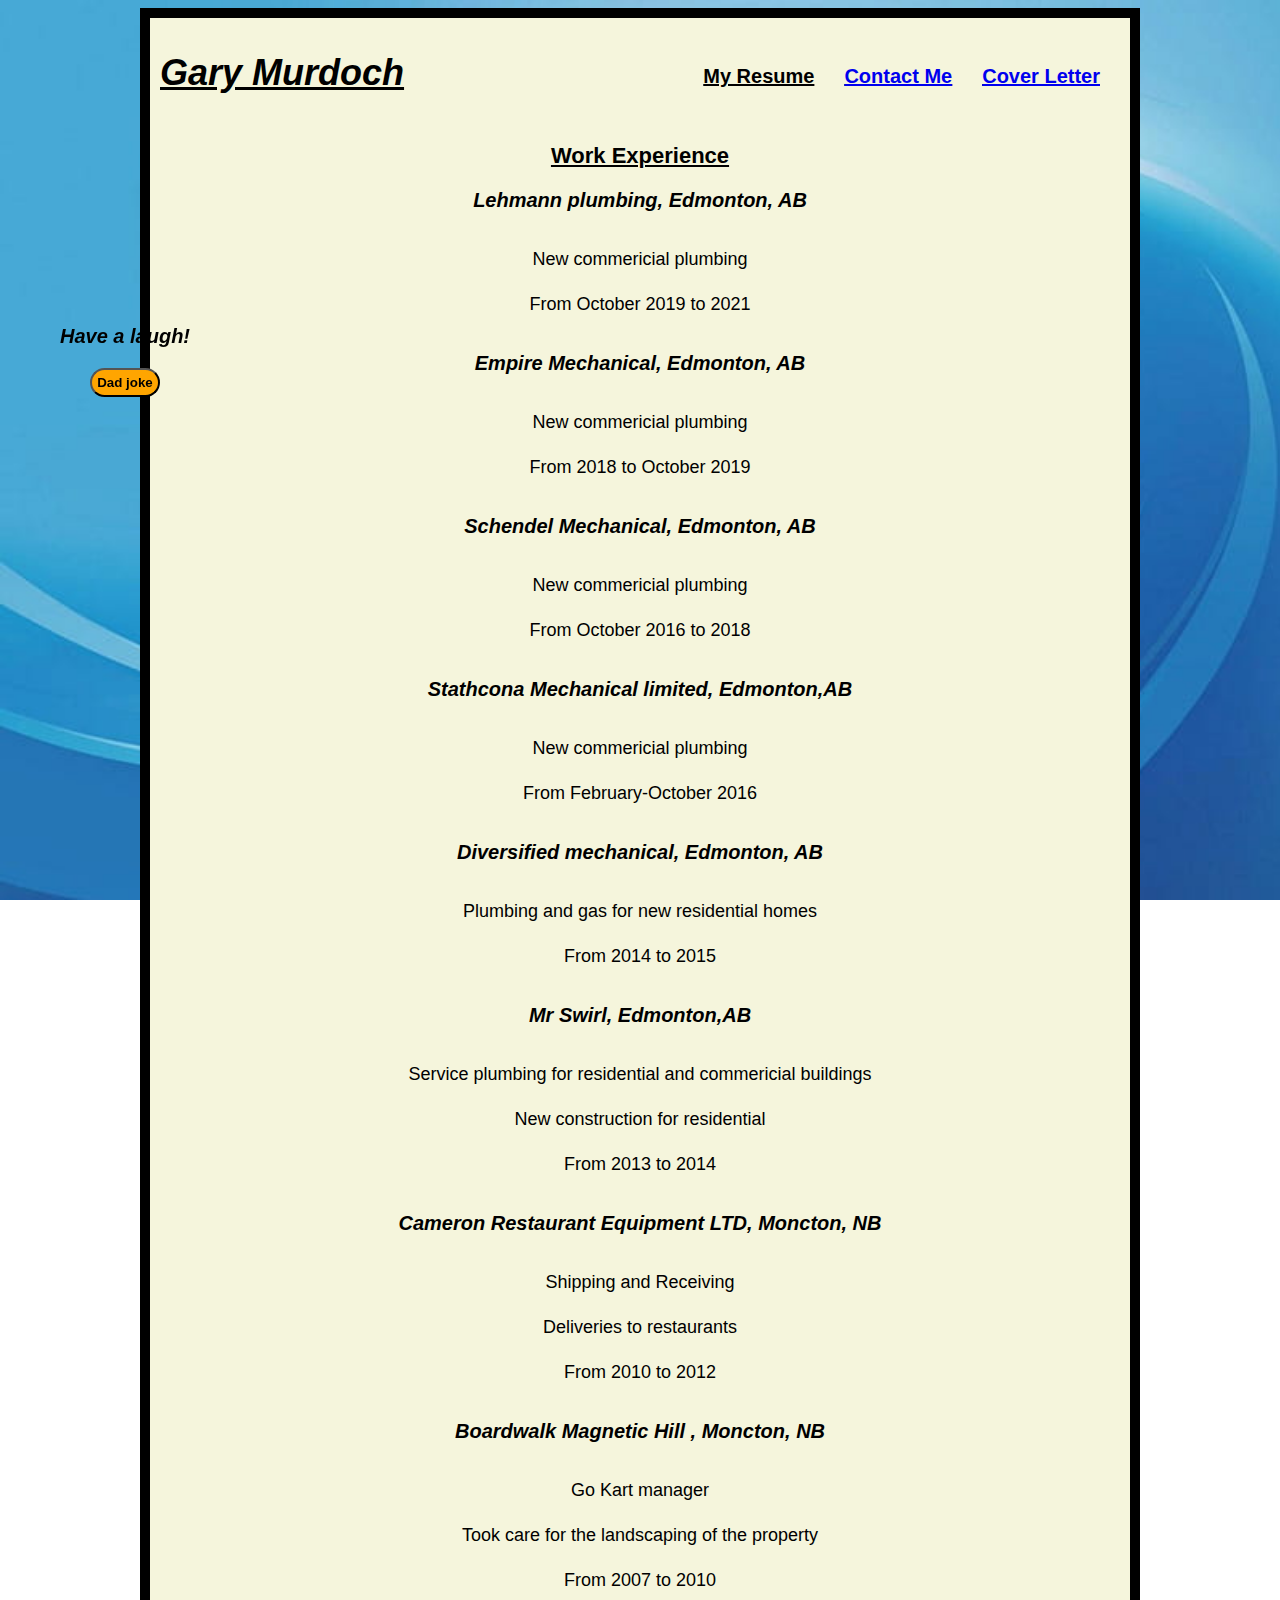
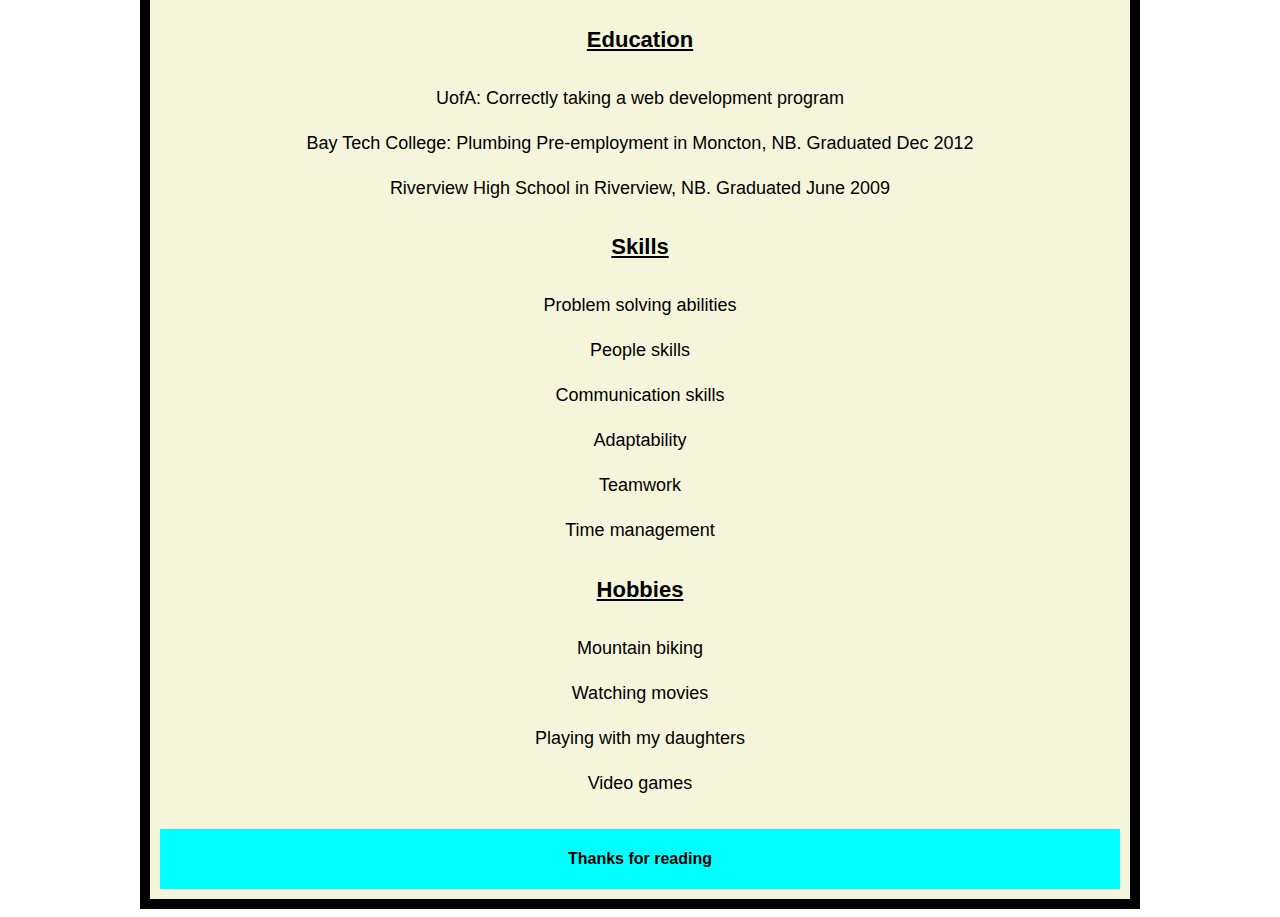
<file: src/index.html>
<!DOCTYPE html>
<html lang="en">
  <head>
    <meta charset="UTF-8">
    <meta name="viewport" content="width=device-width, initial-scale=1.0">
    <title>My Resume</title>
    <link rel="stylesheet" href="css/index.css">
  </head>
  <body>
    <div class="container">
      <div>
    <header class="flex">
        <h1>Gary Murdoch</h1>
        <nav>
          <ul class="flex">
           <li>My Resume</li>
           <li><a href="contactme.html">Contact Me</a></li>
           <li><a href="coverletter.html">Cover Letter</a></li>
          </ul>  
        </nav>
    </header>
  </div>
    <main>
      
        <h2>Work experience</h2>
        <div>
        <h3>Lehmann plumbing, Edmonton, AB</h3>
        <ul>
          <li>New commericial plumbing</li>
          <li>From October 2019 to 2021</li>
        </ul>


        <h3>Empire Mechanical, Edmonton, AB</h3>
        <ul>
          <li>New commericial plumbing</li>
          <li>From 2018 to October 2019  </li>
        </ul>

        <h3>Schendel Mechanical, Edmonton, AB</h3>
        <ul>
          <li>New commericial plumbing</li>
          <li>From October 2016 to 2018 </li>
        </ul>


        <h3>  Stathcona Mechanical limited, Edmonton,AB</h3>
        <ul>
          <li>New commericial plumbing</li>
          <li>From February-October 2016 </li>
        </ul>

        <h3> Diversified mechanical, Edmonton, AB</h3>
        <ul>
          <li>Plumbing and gas for new residential homes</li>
          <li>From 2014 to 2015</li>
        </ul>

        <h3> Mr Swirl, Edmonton,AB</h3>
        <ul>
          <li>Service plumbing for residential and commericial buildings</li>
          <li>New construction for residential</li>
          <li>From 2013 to 2014</li>
        </ul>

        <h3> Cameron Restaurant Equipment LTD, Moncton, NB </h3>
        <ul>
          <li>Shipping and Receiving</li>
          <li>Deliveries to restaurants</li>
          <li>From 2010 to 2012</li>
        </ul>
        <h3>Boardwalk Magnetic Hill , Moncton, NB</h3>
        <ul>
          <li>Go Kart manager</li>
          <li>Took care for the landscaping of the property</li>
          <li>From 2007 to 2010</li>
        </ul>
       


        <h2>Education</h2>
        <ul>
          <li>UofA: Correctly taking a web development program</li>
          <li>Bay Tech College:	Plumbing Pre-employment in Moncton, NB.	Graduated Dec 2012</li>
          <li>Riverview High School in Riverview, NB. Graduated June 2009</li> 
        </ul>
        <h2>Skills</h2>
        <ul>
          <li>Problem solving abilities</li>
          <li>People skills</li>
          <li>Communication skills</li>
          <li>Adaptability</li>
          <li>Teamwork</li>
          <li>Time management</li>
        </ul>
        <h2>Hobbies</h2>
      <ul>
        <li>Mountain biking</li>
        <li>Watching movies</li>
        <li>Playing with my daughters</li>
        <li>Video games</li>
      </ul>
     </div>

    </main>
    
          
    <article>
      <h3>Have a laugh!</h3>
      <p id="dadjoke"></p>
      <button id="joke" >Dad joke</button>
      <div id="clock"></div>
    </article>
  
  
    <footer>Thanks for reading</footer>
	  <script src="js/scripts.js" defer></script>
  </div>
 
 
  </body>
</html>
</file>
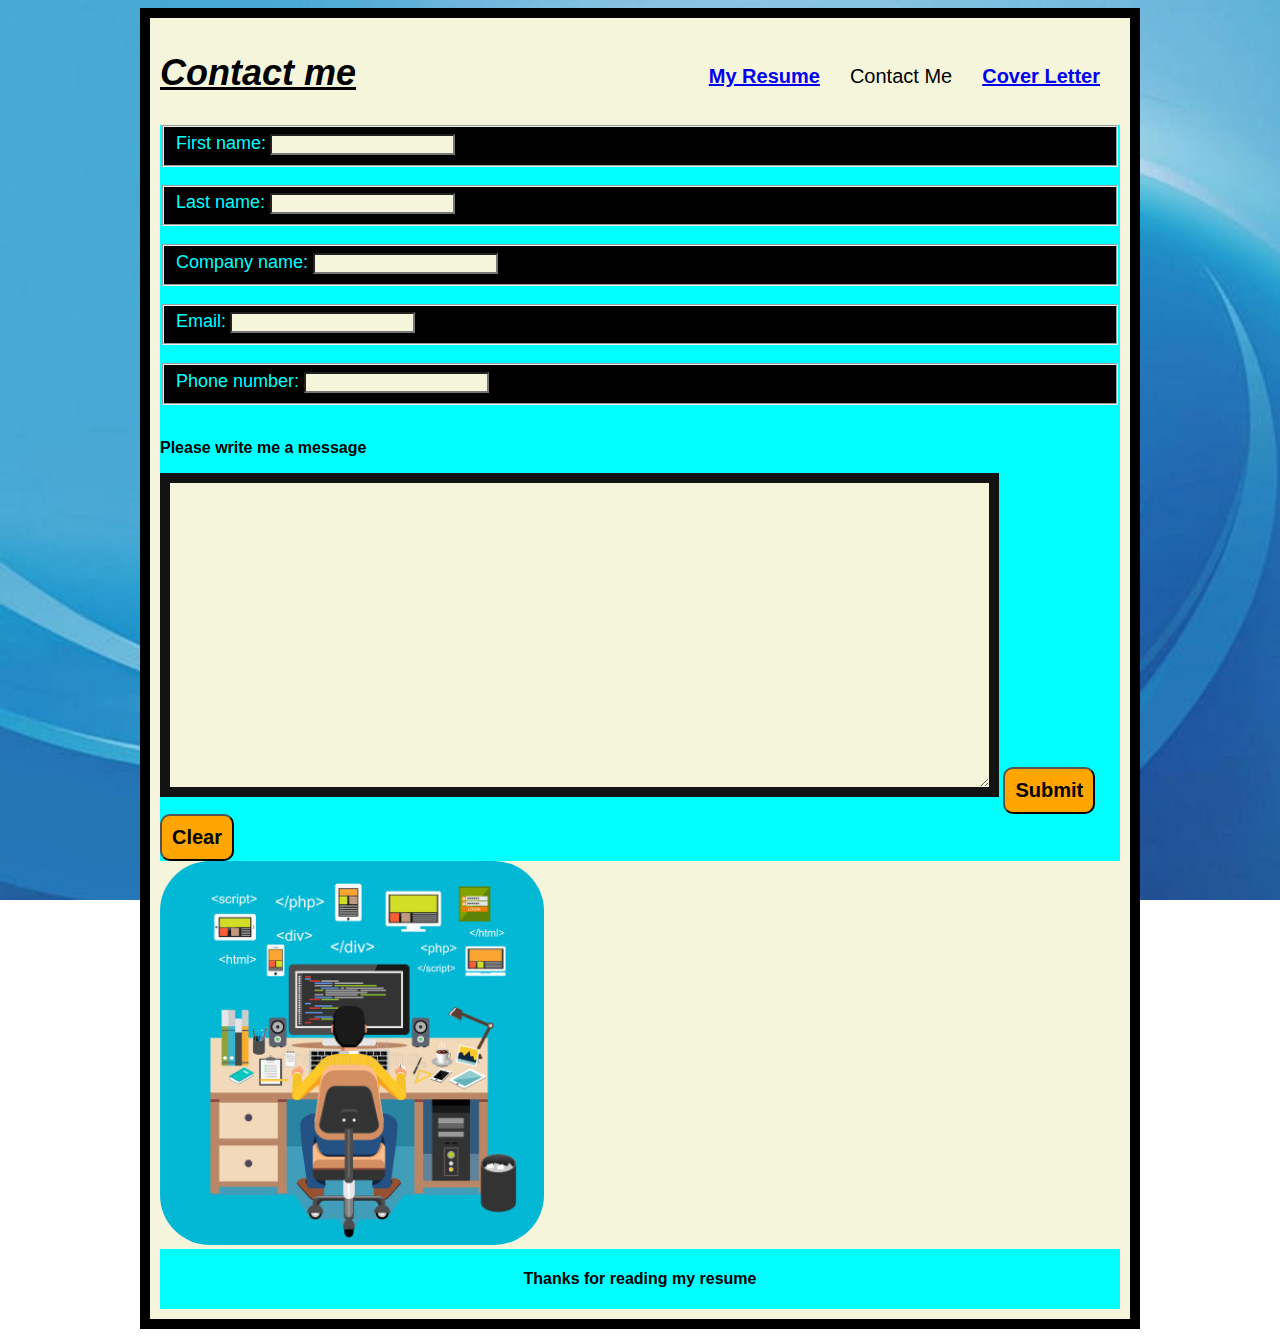
<file: src/contactme.html>
<!DOCTYPE html>
<html lang="en">
  <head>
    <meta charset="UTF-8">
    <meta name="viewport" content="width=device-width, initial-scale=1.0">
    <title>Contact me</title>
    <link rel="stylesheet" href="css/contactme.css">
  </head>
  <body>
    <div class="container">
    <header class="flex">
        <h1>Contact me</h1>
        <nav>
            <ul class="flex">
             <li><a href="index.html">My Resume</a></li>
             <li>Contact Me</li>
             <li><a href="coverletter.html">Cover Letter</a></li>
            </ul>
        </nav>
    </header>
    <main>
      <div id="error"></div>
          <form  id="form" action = "#" method="GET">
            <fieldset>
            <label >First name:</label>
            <input id="name" type="text" name="fname">
            </fieldset>
            <br>
            <fieldset>
            <label>Last name:</label>
            <input id="last" type="text" name="lname">
            </fieldset>
            <br>
            <fieldset>
            <label >Company name:</label>
            <input id="company" type="text">
            </fieldset>
            <br>
            <fieldset>
            <label >Email:</label>
            <input id="email" type="text">
          </fieldset>
            <br>
            <fieldset>
            <label >Phone number:</label>
            <input id="number"  type="text">
            </fieldset> 
            <br>
            <p>Please write me a message</p>
            <textarea rows="20" cols="100"></textarea>
            <button  id="submit" type="submit">Submit</button>
            <button type = "reset" value = "Reset " onclick = "reset()">Clear</button>
          
          
          </form>
      
     
       
             
    </main>
    <aside>
      <img src="img/picture.jpg" alt="picture">
    </aside>
    <footer>Thanks for reading my resume</footer>
	  <script src="js/contact.js" defer></script>
    </div>
  </body>
</html>
</file>
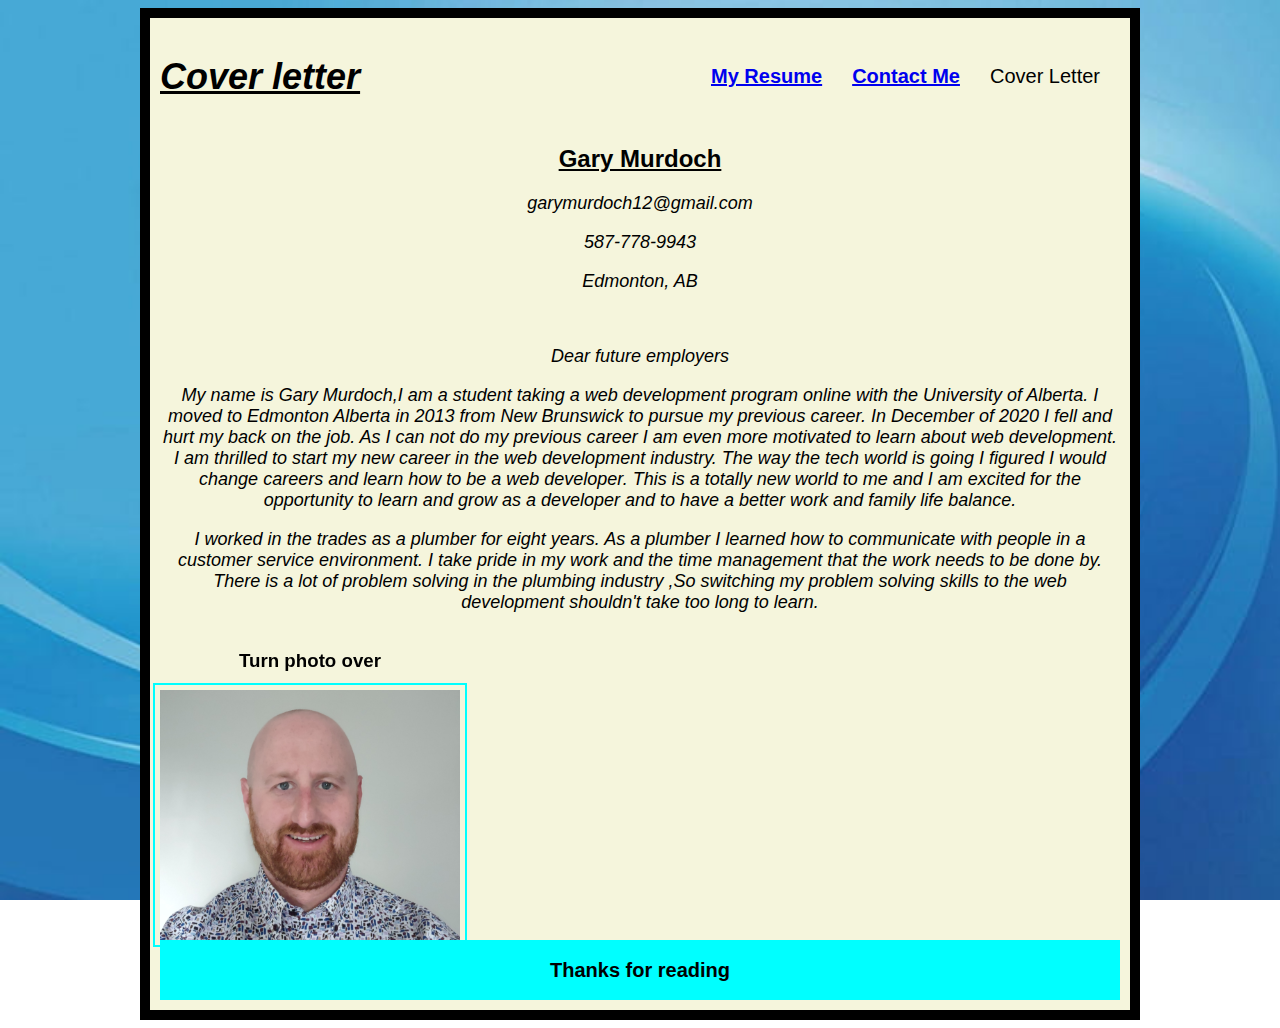
<file: src/coverletter.html>
<!DOCTYPE html>
<html lang="en">
  <head>
    <meta charset="UTF-8">
    <meta name="viewport" content="width=device-width, initial-scale=1.0">
    <title>Cover letter</title>
    <link rel="stylesheet" href="css/coverletter.css">
  </head>
  <body>
    <div class="container">
    <header class="flex">
       <h1>Cover letter</h1>
        <nav>
            <ul class="flex">
             <li><a href="index.html">My Resume</a></li>
             <li><a href="contactme.html">Contact Me</a></li>
             <li>Cover Letter</li>
            </ul>
        </nav>
    </header>
    <main>
      <article>
        <h2>Gary Murdoch</h2>
        <p>garymurdoch12@gmail.com</p>
        <p>587-778-9943</p>
        <p>Edmonton, AB</p>
      </article>
        <br>
        <p>Dear future employers</p>
        <p>My name is Gary Murdoch,I am a student taking a web development program online with the University of Alberta.
          I moved to Edmonton Alberta in 2013 from New Brunswick to pursue my previous career. In December of 2020 I fell and hurt my back on the job.
        As I can not do my previous career I am even more motivated to learn about web development.
         I am thrilled to start my new career in the web development industry.  The way the tech world is going I figured I would change 
         careers and learn how to be a web developer. 
         This is a totally new world to me and I am excited for the opportunity to learn and grow as a developer and to have a better work and family life balance.
        </p>
        <p> I worked in the trades as a plumber for eight years.
           As a plumber I learned how to communicate with people in a customer service environment.
           I take pride in my work and the time management that the work needs to be done by. There is a lot of problem solving in the plumbing industry 
           ,So switching my problem solving skills to the web development shouldn't take too long to learn.
        </p>
        <p></p>   
   

    </main>
    <div class="flex">
      <section class="card-container">
        <h3>Turn photo over</h3>
        <aside class="card">
        <img src="img/myself.jpg" alt="me" class="card_image">
        <img src="img/beach.jpg" alt="beach" class="card_image">
        </aside>
      </section>
    </div>
    <footer>Thanks for reading </footer>
	  <script src="js/scripts.js" defer></script>
    </div>
  </body>
</html>
</file>
<file: src/css/index.css>
*{
    box-sizing: border-box;
    font-family: Arial,Helvetica , sans-serif;
}
body{
    background-image: url("../img/wave.jpg");
    background-repeat: no-repeat;
    background-size: cover;
    background-attachment: fixed;
    
}
.container {
    width: 1000px;
    margin: 0 auto;
    padding: 10px;
    border: 10px solid black;
    background-color:beige;  
}
div{
    text-align: center;

   
}
header.flex {
    justify-content: space-between;
}

.flex {
    display: flex;
}
h1{
    font-style:oblique;
    font-size: 36px;
    text-decoration:underline;
}
h2 {
    font-size: 22px;
    text-align: center;
    text-decoration: underline;
    text-transform:capitalize;
}
h3{
    font-size: 20px;
    font-family: sans-serif;
    font-style: italic;
    font-weight: bold;
}
ul{
    list-style: none;
    padding: 5px;
    font-size: 18px;
}

ul.flex {
    list-style: none;
    padding: 5px;
    font-size: 20px;
}
li {
    padding: 12px 15px;
}

nav  {
    
    text-decoration: underline;
    font-weight: bold;
}
nav a:visited 
{
    color: blue;
}
nav a:hover {
    color: orange;
}

p{
    text-align: center;
  

}
article{
    position: fixed;
    left: 50px;
    top: 300px;
    width: 150px;
    height: 250px;
    border-radius: 20px;
    padding: 5px;
}
button{
    background-color: orange;
    padding: 5px;
    font-weight: bold;
    border-radius: 15px;
}
button:hover{
    background-color: chocolate;
    border:2px;
}


footer {

    bottom: 0;
    height: 60px;
    line-height: 60px;
    text-align: center;
    font-weight: bold;
    background-color: aqua;
}


::-webkit-scrollbar{
    width: 20px;
   
}
::-webkit-scrollbar-track{
    background: blue;
}
::-webkit-scrollbar-thumb{
    background:aqua;
}

/* media tablet */
@media screen and (max-width:768px) {
   
    .container{
        text-align: center;
    }
    header.flex {
        justify-content: space-between;
    }
    h1{
        font-style:oblique;
        font-size: 24px;
        text-decoration:underline;
    }
    ul{
        font-size: 18px;
    }
    li{
        font-size: 12px
    }
    button{
        background-color: orange;
        padding: 3px;
        font-weight: bold;
        border-radius: 10px;
    }
    button:hover{
        background-color: chocolate;
        border:2px;
    }

}



/* media cellphone*/
@media screen and (max-width:600px){
    .container{
        text-align: center;
    }
    header.flex {
        justify-content: space-between;
    }
    h1{
        font-style:oblique;
        font-size: 24px;
        text-decoration:underline;
    }
    ul{
        font-size: 16px;
    }
    li{
        font-size: 10px
    }
    button{
        background-color: orange;
        padding: 2px;
        font-weight: bold;
        border-radius: 10px;
    }
    button:hover{
        background-color: chocolate;
        border:2px;
    }

}
</file>
<file: src/css/contactme.css>
*{
    box-sizing: border-box;
    font-family: Arial, Helvetica, sans-serif;
}
body{
    background-image: url("../img/wave.jpg");
    background-repeat:      no-repeat;
    background-size: cover;
    background-attachment: fixed;
  
}
.container {
    width: 1000px;
    margin: 0 auto;
    padding: 10px;
    border: 10px solid black;
    background-color:beige ; 
}
div{
    text-align:left;
   
}
.flex {
    display: flex;
}
h2 {
    text-align: center;
    text-decoration: underline;
}

header.flex {
    justify-content: space-between;
    

}
ul {
    list-style: none;
    padding: 5px;
    font-size: 20px;
    
}
li {
    padding: 12px 15px;
}

nav a {
    
    text-decoration: underline;
    font-weight: bold;
}
nav a:visited 
{
    color: blue;
}
nav a:hover {
    color: orange;
}
h1{
    font-style:oblique;
    font-size: 36px;
    text-decoration:underline;
}
form{
    background-color: aqua;
}
fieldset{
    background-color: black;
    

}
label{
    color:aqua;
   font-size: 18px;
    
}

p{
    text-align:start;
    font-weight: 700;
}
input{
    color: black;
    background-color:beige ;
    
   }
   button{
    font-size: 20px; 
    padding: 10px;
    background-color: orange;
    font-weight: bold;
    border-radius: 10px;
}
button:hover{
    background-color: chocolate;
    border:2px;
}
textarea{
    border: 10px solid rgb(20, 19, 19);
    background-color:beige ;
    
}

footer{
    bottom: 0;
    height: 60px;
    line-height: 60px;
    text-align: center;
    font-weight: bold;
    background-color: aqua;
}
img{
    width: 40%;
    height: 0% ;
    border-radius: 50px;
   
}
::-webkit-scrollbar{
    width: 20px;
   
}
::-webkit-scrollbar-track{
    background: blue;
}
::-webkit-scrollbar-thumb{
    background:aqua;
}


/* media tablet */
@media screen and (max-width:768px) {
   
    .container{
        text-align: center;
    }
    header.flex {
        justify-content: space-between;
    }
    h1{
        font-style:oblique;
        font-size: 24px;
        text-decoration:underline;
    }
    ul{
        font-size: 18px;
    }
    li{
        font-size: 12px
    }
    button{
        font-size: 15px; 
        padding: 5px;
        background-color: orange;
        font-weight: bold;
        border-radius: 5px;
    }
}



/* media cellphone*/
@media screen and (max-width:600px){
    .container{
        text-align: center;
    }
    header.flex {
        justify-content: space-between;
    }
    h1{
        font-style:oblique;
        font-size: 24px;
        text-decoration:underline;
    }
    ul{
        font-size: 16px;
    }
    li{
        font-size: 10px
    }
    button{
        font-size: 10px; 
        padding: 5px;
        background-color: orange;
        font-weight: bold;
        border-radius: 5px;
    }

}
</file>
<file: src/css/coverletter.css>
*{
    box-sizing: border-box;
    font-family: Arial, Helvetica, sans-serif;
}
body{
    background-image: url("../img/wave.jpg");
    background-repeat:      no-repeat;
    background-size: cover;
    background-attachment: fixed;
  
}
.container {
    width: 1000px;
    margin: 0 auto;
    padding: 10px;
    border: 10px solid black;
    background-color:beige ; 
}
div{
    text-align: center;

   
}

.flex {
    align-items: center;
    display: flex;
}
h1{
    font-style:oblique;
    font-size: 36px;
    text-decoration:underline;
}
h2 {
    text-align: center;
    text-decoration: underline;
}

header.flex {
    justify-content: space-between;
    

}
ul {
    list-style: none;
    padding: 5px;
    font-size: 20px;
    
}
li {
    padding: 12px 15px;
}

nav a {
    
    text-decoration: underline;
    font-weight: bold;
}
nav a:visited 
{
    color: blue;
}
nav a:hover {
    color: orange;
}

p{
    text-align: center;
    font-size: 18px;
    font-style: italic;
 }

footer {

    bottom: 0;
    height: 60px;
    line-height: 60px;
    text-align: center;
    font-size: 20px;
    font-weight: bold;
    background-color: aqua;
}
::-webkit-scrollbar{
    width: 20px;
   
}
::-webkit-scrollbar-track{
    background: blue;
}
::-webkit-scrollbar-thumb{
    background:aqua;
}

.card-container{
    perspective: 800px;
    
}

.card{
    width: 300px;
    height: 250px;
    padding: 15px;
    transform-style: preserve-3d;
    position:relative;
    transition: transform .75s
    cubic-bezier(0.4,0.03,0.5,0.9); 
   
}
.card_image {
    width: 100%;
    height: 100%;
    position: absolute;
    inset: 0;
    object-fit: cover;
    outline: 2px solid aqua;
    outline-offset: 5px;
    backface-visibility: hidden;
}
.card_image:nth-child(2),
.card:hover{
    transform: rotate3d(1,1,0, 180deg);
}




/* media tablet */
@media screen and (max-width:768px) {
   
    .container{
        text-align: center;
    }
    header.flex {
        justify-content: space-between;
    }
    h1{
        font-style:oblique;
        font-size: 24px;
        text-decoration:underline;
    }
    ul{
        font-size: 18px;
    }
    li{
        font-size: 12px
    }
    p{
        text-align: center;
        font-size: 16px;
        font-style: italic;
     }
    footer {

        bottom: 0;
        height: 40px;
        line-height: 40px;
        text-align: center;
        font-size: 15px;
        font-weight: bold;
        background-color: aqua;
    }

}



/* media cellphone*/
@media screen and (max-width:600px){
    .container{
        text-align: center;
    }
    header.flex {
        justify-content: space-between;
    }
    h1{
        font-style:oblique;
        font-size: 24px;
        text-decoration:underline;
    }
    ul{
        font-size: 16px;
    }
    li{
        font-size: 10px
    }
    p{
        text-align: center;
        font-size: 14px;
        font-style: italic;
     }
    footer {

        bottom: 0;
        height: 20px;
        line-height: 20px;
        text-align: center;
        font-size: 10px;
        font-weight: bold;
        background-color: aqua;
    }

}
</file>
